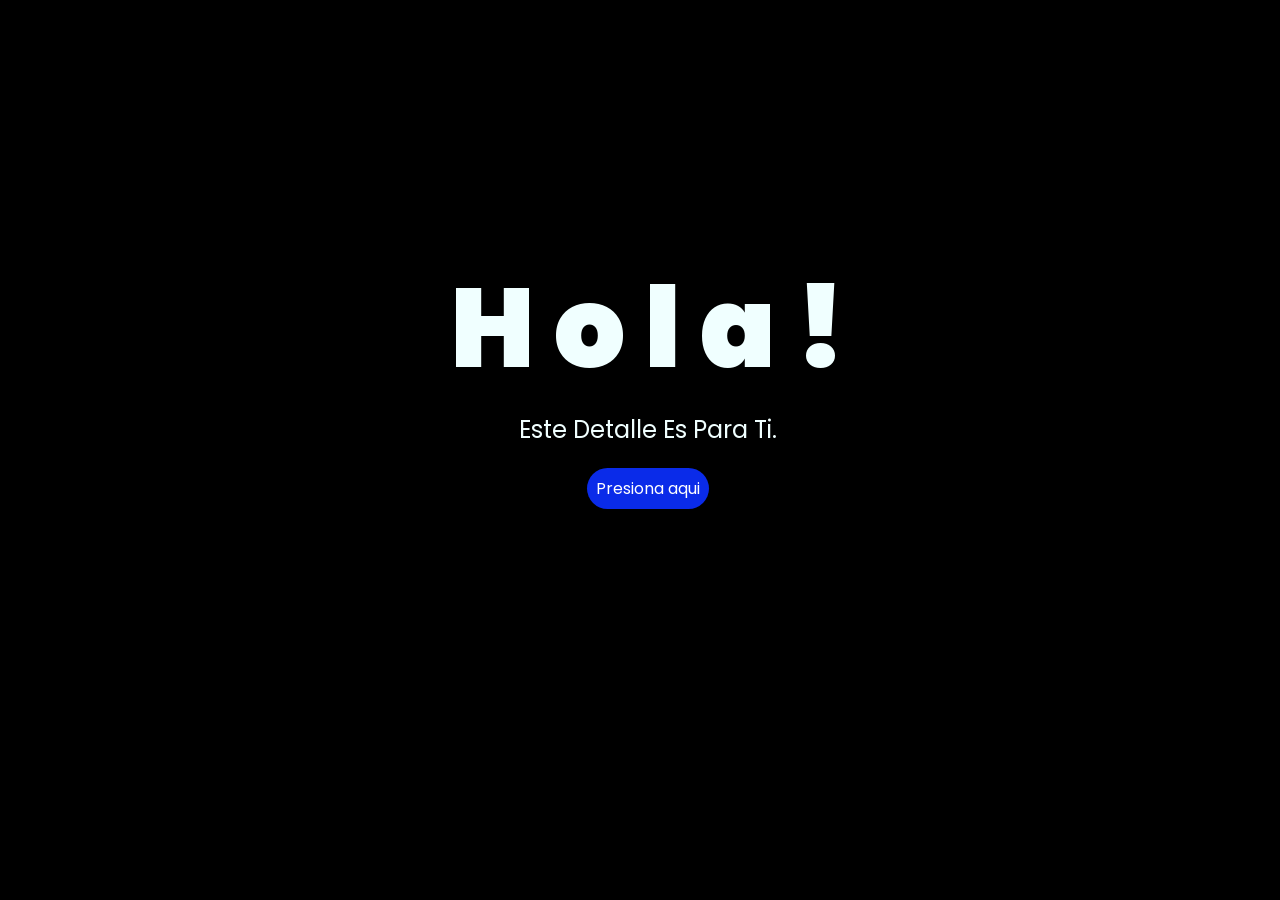
<file: index.html>
<!DOCTYPE html>
<html lang="es">

<head>
    <meta charset="UTF-8">
    <meta http-equiv="X-UA-Compatible" content="IE=edge">
    <meta name="viewport" content="width=device-width, initial-scale=1.0">
    <link rel="stylesheet" href="css/style.css">
    <link rel="icon" href="img/flowers.png" type="image/x-icon">
    <title>Regalo para ti!</title>
</head>

<body>
    <div class="greetings">
        <span>H</span>
        <span>o</span>
        <span>l</span>
        <span>a</span>
        <span>!</span>
    </div>
    <div class="description">
        <span>Este Detalle Es Para Ti.</span>
    </div>
    <div class="button">
        <button class="botones">
            <a href="flower.html" style="color: #fff;">Presiona aqui</a>
        </button>
    </div>

</body>

</html>
</file>
<file: css/style.css>
@import url('https://fonts.googleapis.com/css2?family=Poppins:ital,wght@0,500;1,900&display=swap');
*{
    font-family: 'Poppins',cursive;
}
body{
    color: azure;
    width: 100%;
    height: 82vh;
    display: flex;
    flex-direction: column;
    align-items: center;
    justify-content: center;
    background-color: black;
    /* padding-top: -30; */
}

.botones{
    padding: 9px;
    border-radius: 80px;
    background-color: transparent;
    border: none;
}

.botones a{
    background-color: #0a2be9;
    padding: 9px;
    border-radius: 80px;
    -webkit-border-radius: 80px;
    -moz-border-radius: 80px;
    -ms-border-radius: 80px;
    -o-border-radius: 80px;

}

.botones a:focus{
    background-color: rgb(50, 194, 194);
}

.greetings{
    font-size: 7rem;
    font-weight: 900;
}
.greetings > span{
    animation: glow 2.5s ease-in-out infinite;
}
@keyframes glow{
    0%, 100%{
        color: #fff;
        text-shadow: 0 0 12px #39c6d6, 0 0 50px #39c6d6, 0 0 100px #39c6d6;
    }
    10%, 90%{
        color: #111;
        text-shadow: none;
    }
}
.greetings > span:nth-child(2){
    animation-delay: .2s ;
}
.greetings > span:nth-child(3){
    animation-delay: .4s ;
}
.greetings > span:nth-child(4){
    animation-delay: .6s;
}
.greetings > span:nth-child(5){
    animation-delay: .8s;
}
.greetings > span:nth-child(6){
    animation-delay: 1s;
}

.description{
    font-size: 1.5rem;
    margin-bottom: 20px;
}

.button a{
    text-decoration: none;
    font-size: 1rem;
    color: #111;
}

@media screen and (max-width:574px){
    .greetings{
        display: block;
        font-size: 4rem;
        font-weight: 800;
        text-align: center;
    }
    .description{
        font-size: 2rem;
    }
    
    .button a{
        font-size: 1rem;
    }
}
</file>
